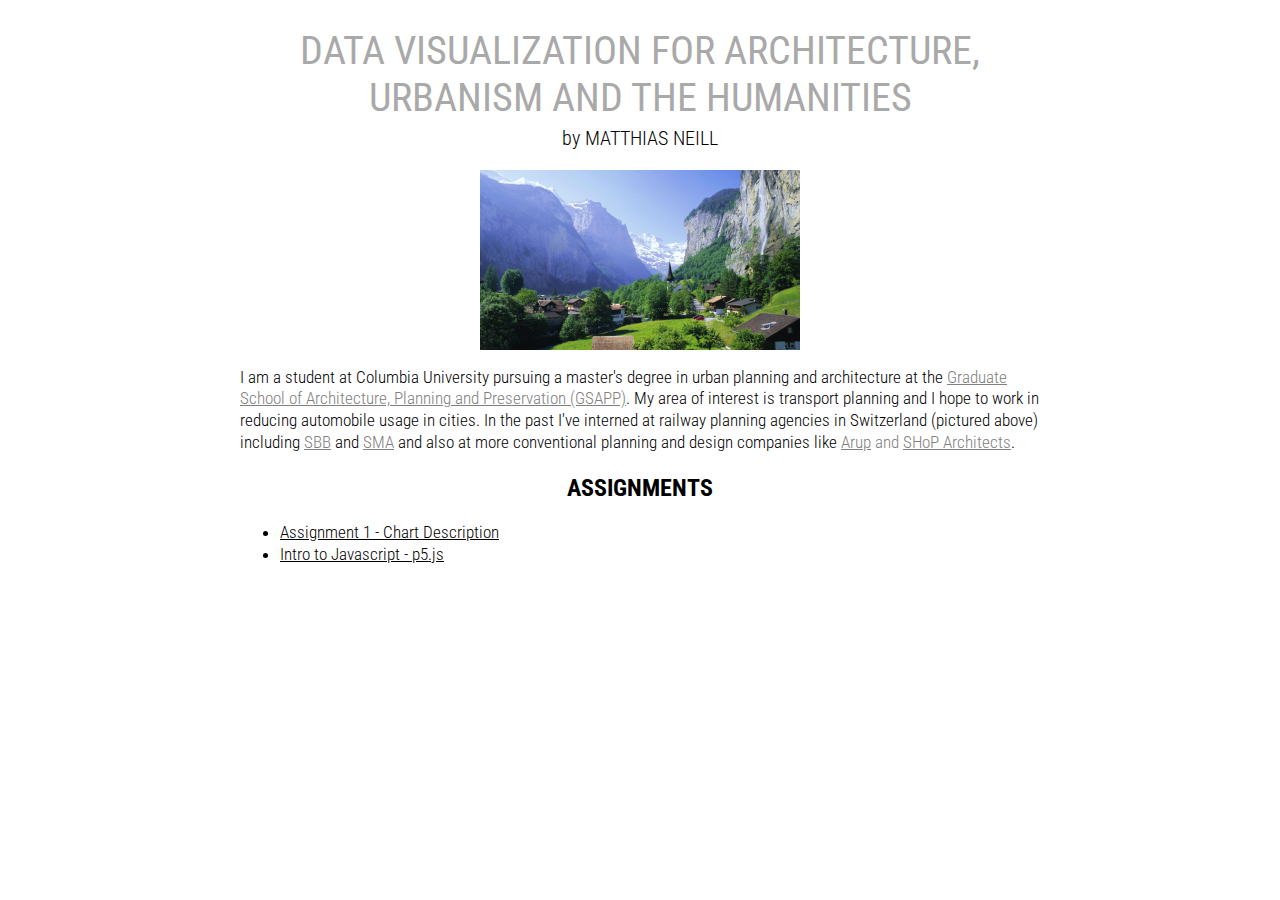
<file: index.html>
<!DOCTYPE html>
<html>
  <head>
    <title>Page Example</title>

    <!-- Stylesheet link -->
    <link rel="stylesheet" type="text/css" href="css/site-specific.css">

    <!-- Google fonts code -->
    <link href="https://fonts.googleapis.com/css?family=Roboto+Condensed:300,400,700" rel="stylesheet">
  </head>
  <body>
    <div class="title">
      <h1>DATA VISUALIZATION FOR ARCHITECTURE, URBANISM AND THE HUMANITIES</h1>
      <h3>by MATTHIAS NEILL</h3>
    </div>
    <div class="bio">
      <img class="bioImage" src="img/Lauterbrunnen.jpg">
      <p class="bioText">I am a student at Columbia University pursuing a master's degree in urban planning and architecture at the <a href="http://www.arch.columbia.edu/"> Graduate School of Architecture, Planning and Preservation (GSAPP)</a>. My area of interest is transport planning and I hope to work in reducing automobile usage in cities. In the past I've interned at railway planning agencies in Switzerland (pictured above) including <a href="http://www.sbb.ch/en/home.html">SBB</a> and <a href="http://www.sma-partner.com/en/">SMA</a> and also at more conventional planning and design companies like <a href="http://www.arup.com/">Arup<a/> and <a href= "http://www.shoparc.com/">SHoP Architects</a>. 
    </div>
    <div class=linkList>
      <h2>ASSIGNMENTS</h2>
      <ul>
        <li class="assignmentLink"><a href="assignments/assignment_01.html">Assignment 1 - Chart Description</a></li>
        <li class="assignmentLink"><a href="assignments/introP5.html">Intro to Javascript - p5.js</a></li>
      </ul>
    </div>
  </body>
</html>
</file>
<file: css/site-specific.css>
body{
    font-family: 'Roboto Condensed', helvetica, sans-serif;
}

div.title{
    width: 100%;
    height: 100%;
}

h1{
  color: darkgrey;
    font-weight: 400;
    font-size: 2.5em;
    max-width: 800px;
    text-align: center;
    margin: 25px, 25px;
    margin-right: auto;
    margin-left: auto;
    margin-bottom: auto;
}

h2{
    text-align: center;
}

h3{
  font-size: 1.25em;
    font-weight: 300;
    max-width: 800px;
    text-align: center;
    margin-top: 5px;
    margin-right: auto;
    margin-left: auto;
    margin-bottom: auto;
}

div.bio{
    max-width: 800px;
    margin-top: 20px;
    margin-right: auto;
    margin-left: auto;
}

img.bioImage{
    width: 40%;
    margin: auto;
    display: block;
}

p.bioText{
    font-weight: 300;
    font-size: 1.05em;
    line-height: 130%;
}

p.bioText > a{
    color: grey;
}

p.bioText > a:hover{
    background-color: #FFFF00; 
}

div.linkList{
    max-width: 800px;
    margin-top: 20px;
    margin-right: auto;
    margin-left: auto;
}

li.assignmentLink{
    font-weight: 300;
    font-size: 1.05em;
    line-height: 130%;
}

li.assignmentLink > a{
    color: #000000;
}

li.assignmentLink > a:hover{
    background-color: #FFFF00; 
}
</file>
